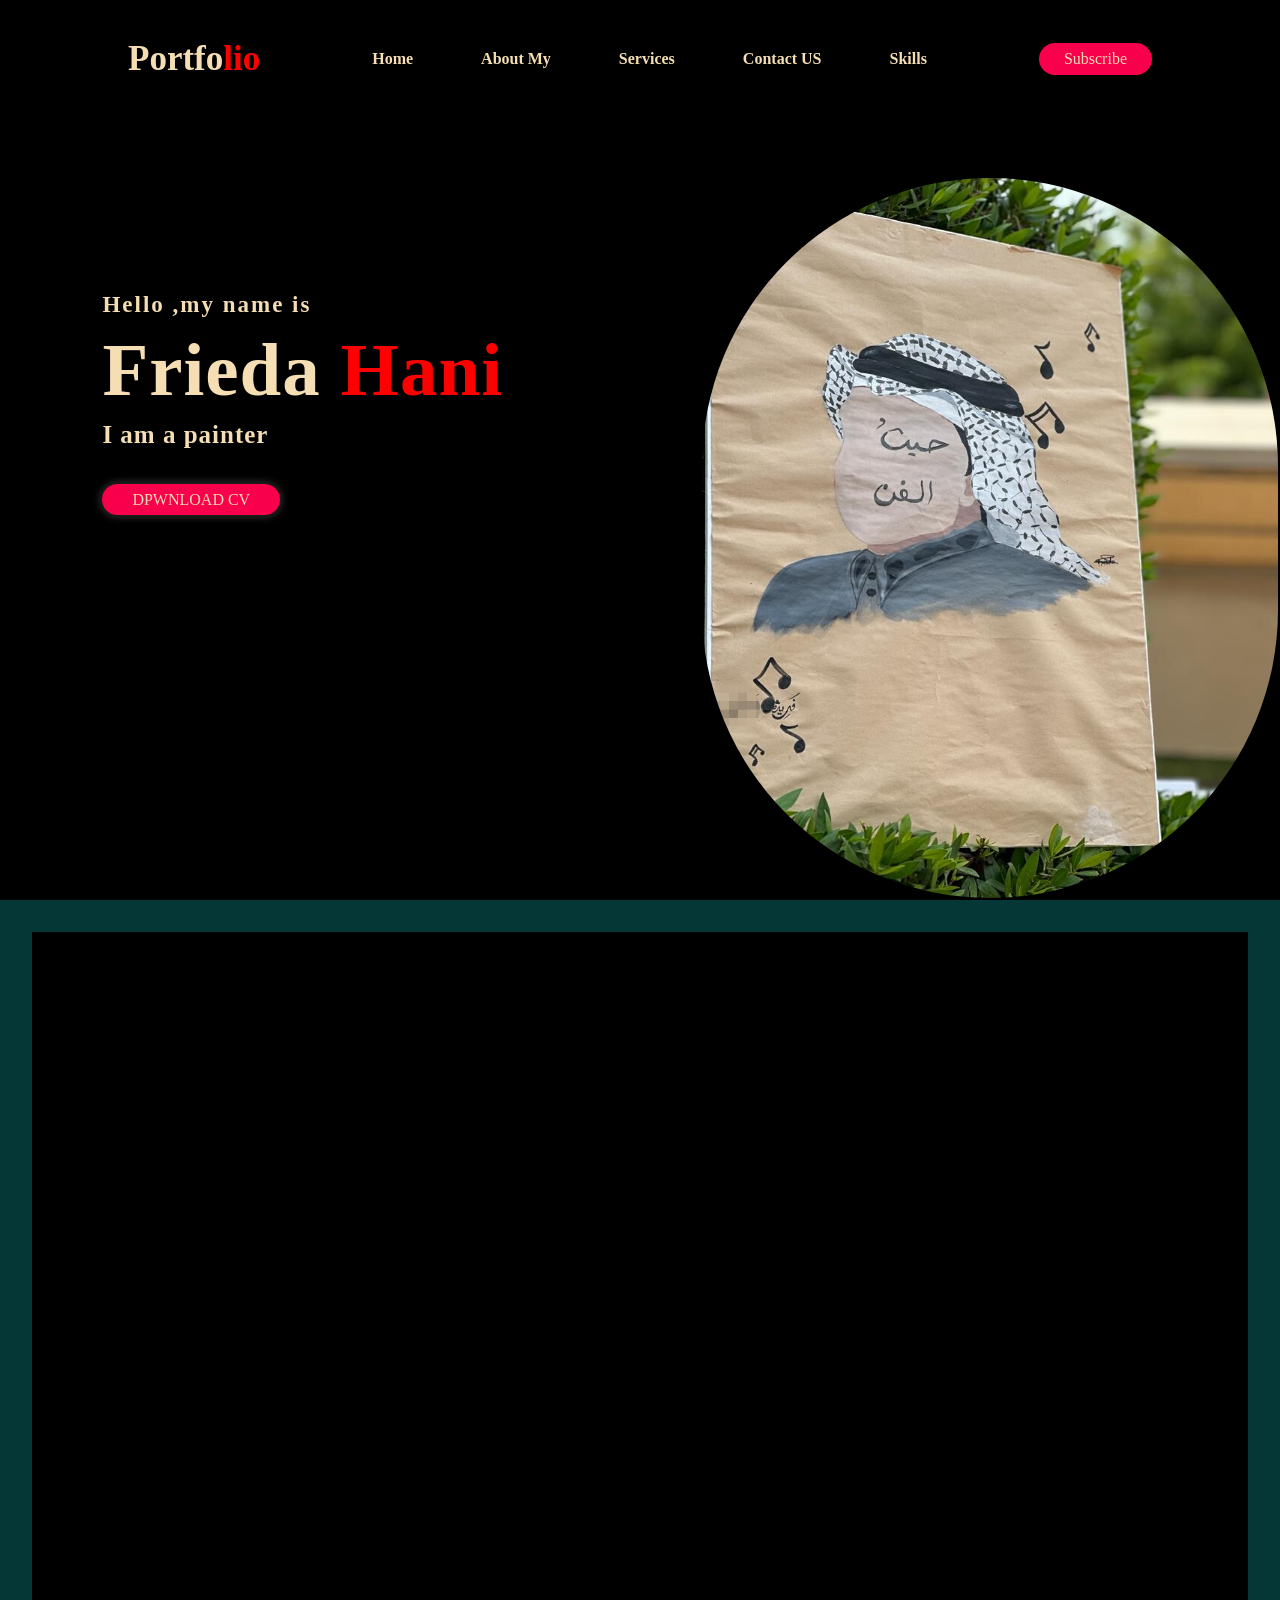
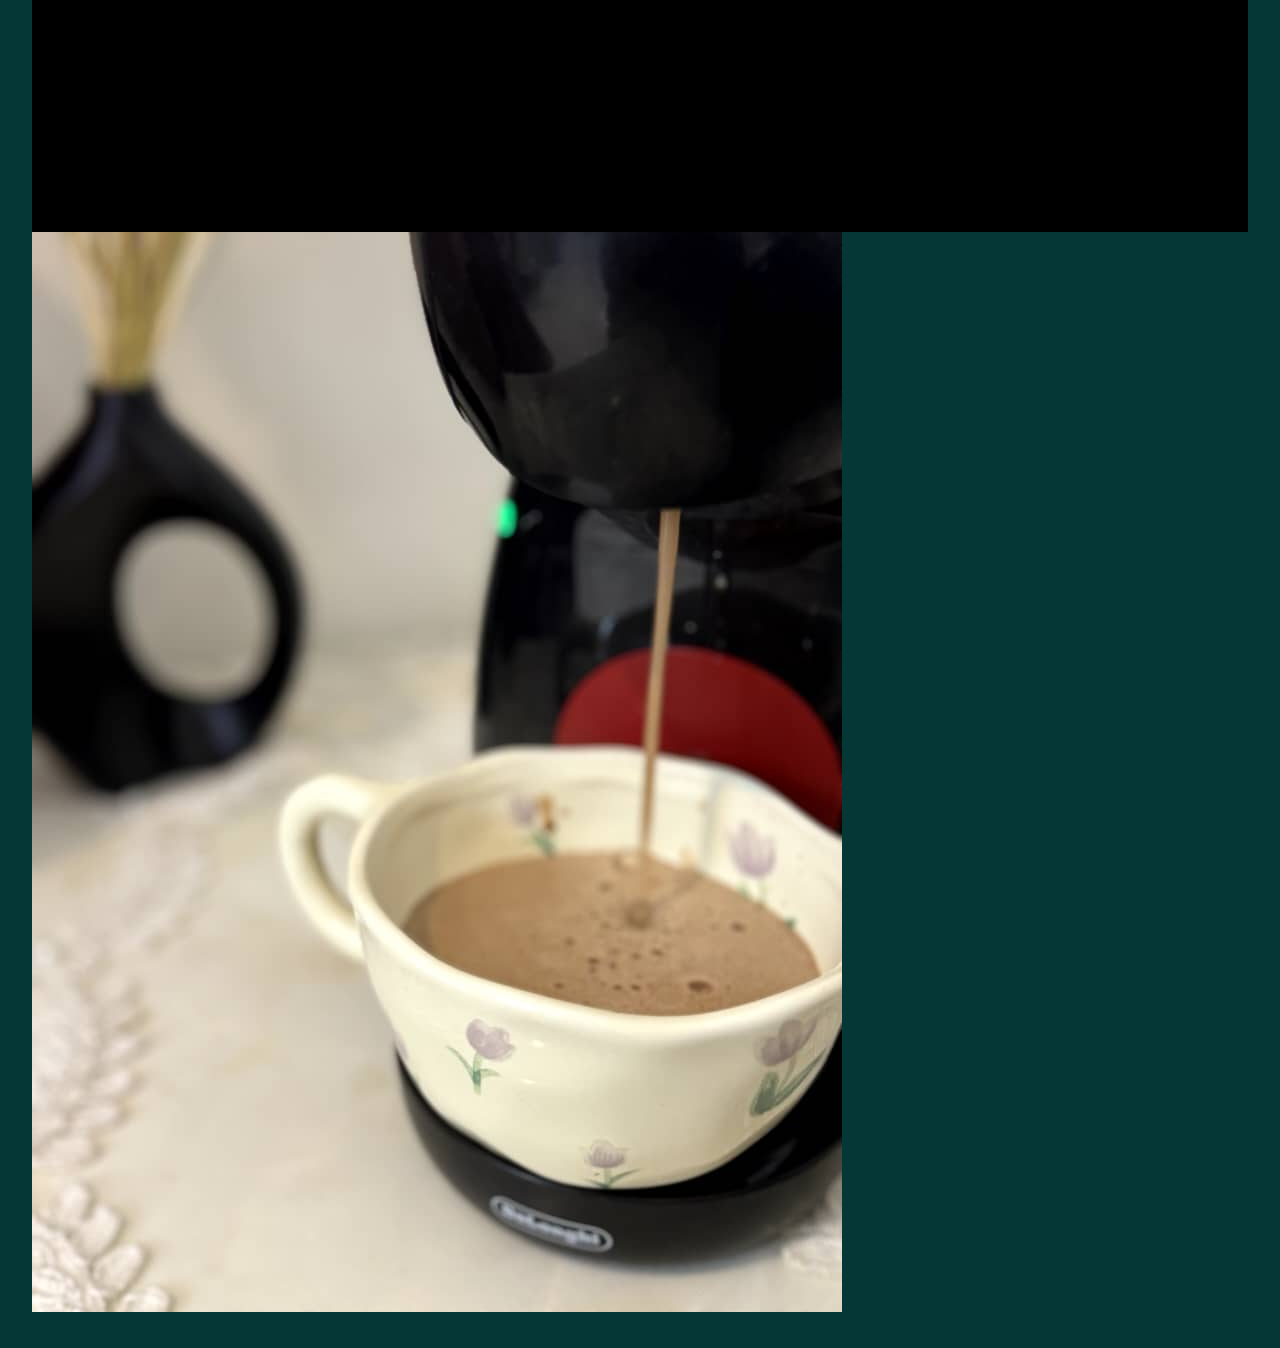
<file: index.html>
<!DOCTYPE html>
<html lang="en">
<head>
    <meta charset="UTF-8">
    <meta http-equiv="X-UA-Compatible" content="IE=edge">
    <meta name="viewport" content="width=device-width, initial-scale=1.0">
    <link rel="Stylesheet" href="sy.css">
    <title>Document</title>
</head>
<body>
    
    <div class="container">
    <nav>
        <h2 class="logo">Portfo<span>lio</span></h2>
        <ul>
           <li><a href="#">Home</a ></li>
           <li><a href="#">About My</a> </li>
           <li><a href="#">Services</a > </li>
           <li><a href="#">Contact US</a></li>
           <li><a href="#">Skills</a></li>
        </ul>
        <a href="#"class="subs">Subscribe</a>
    </nav>
    <div class="content">
    <div class="text">
        <h4>Hello ,my name is </h4>
        <h1>Frieda <span>Hani</span> </h1>
        <h3>I am a painter</h3>
        <a href="#" class="cv" >DPWNLOAD CV</a>
    </div>
      <div class="img"><img src="./noor.jpg"></div>
  
   </div>
</div>
    
<section class="about">
    <div class="container"></div>
<div class="imag"></div>
<img src="./IMG-20241019-WA0034.jpg">





</section>




</body>
</html>
</file>
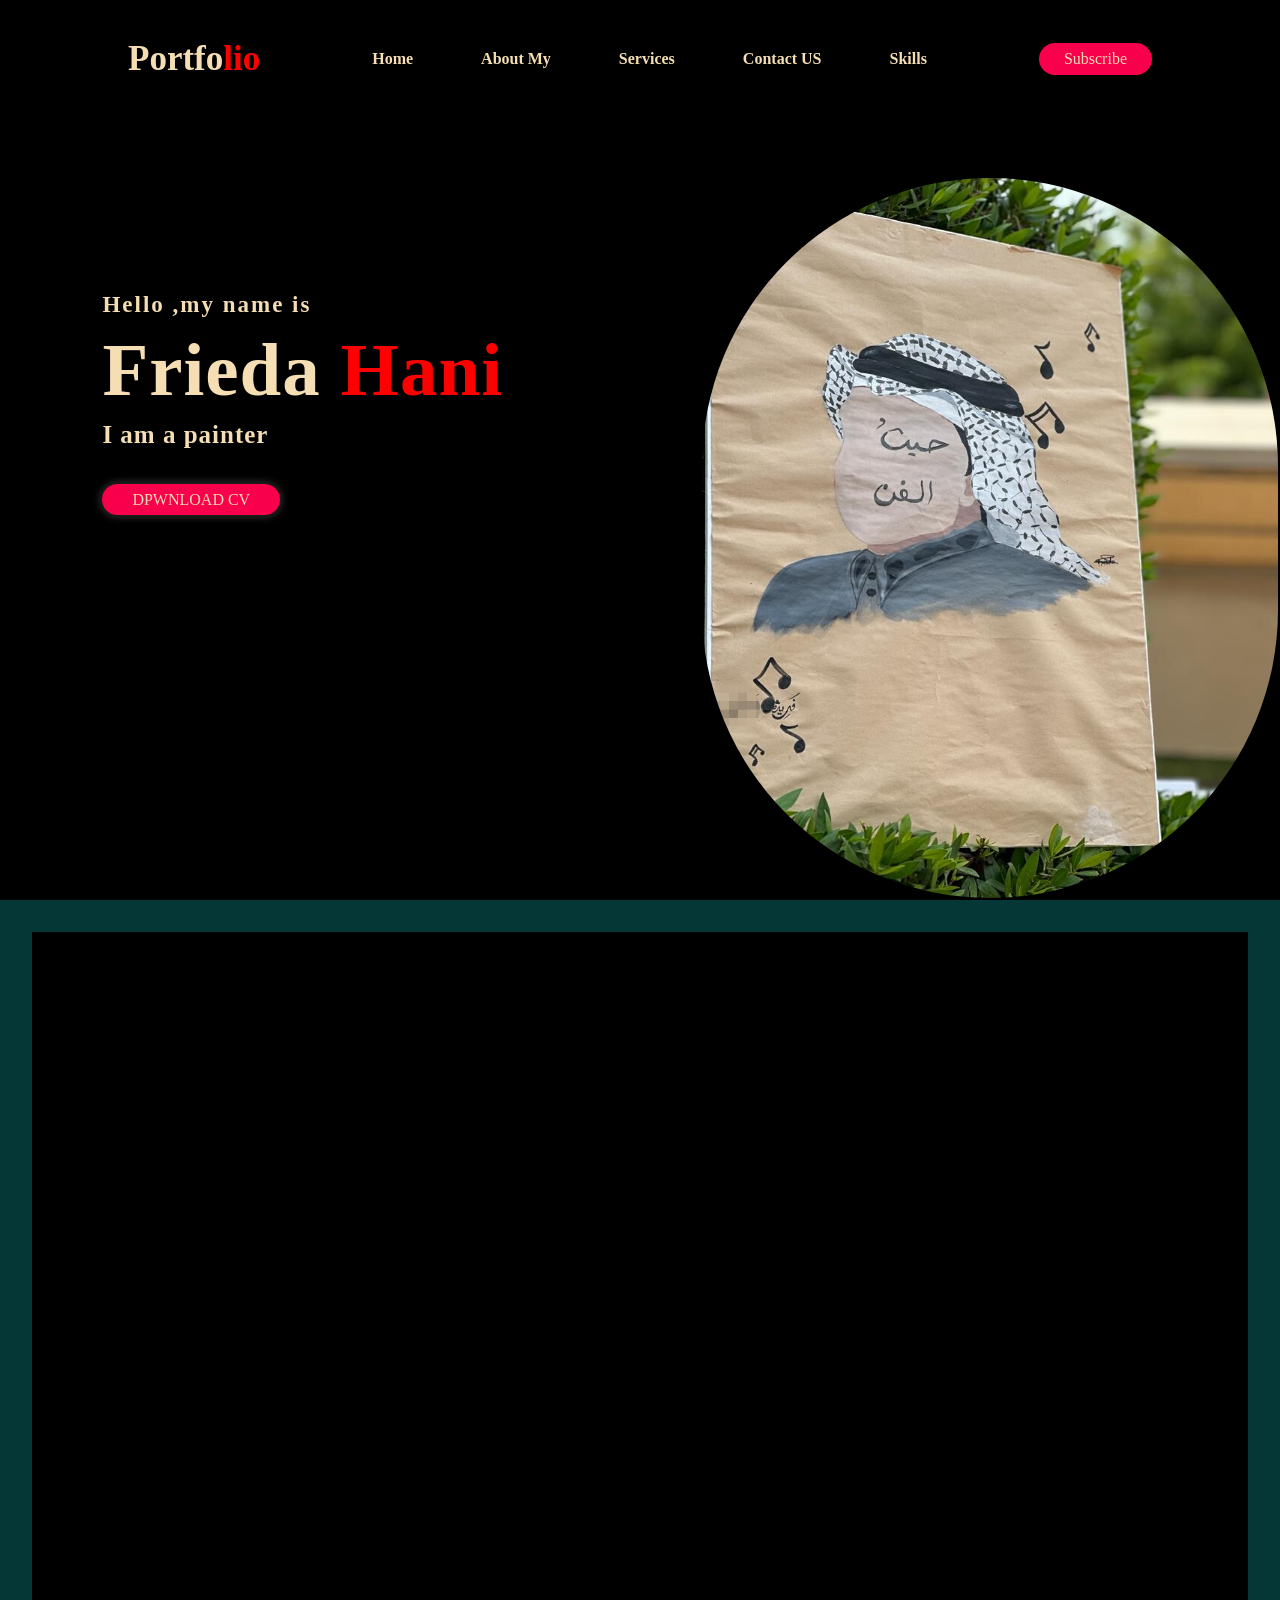
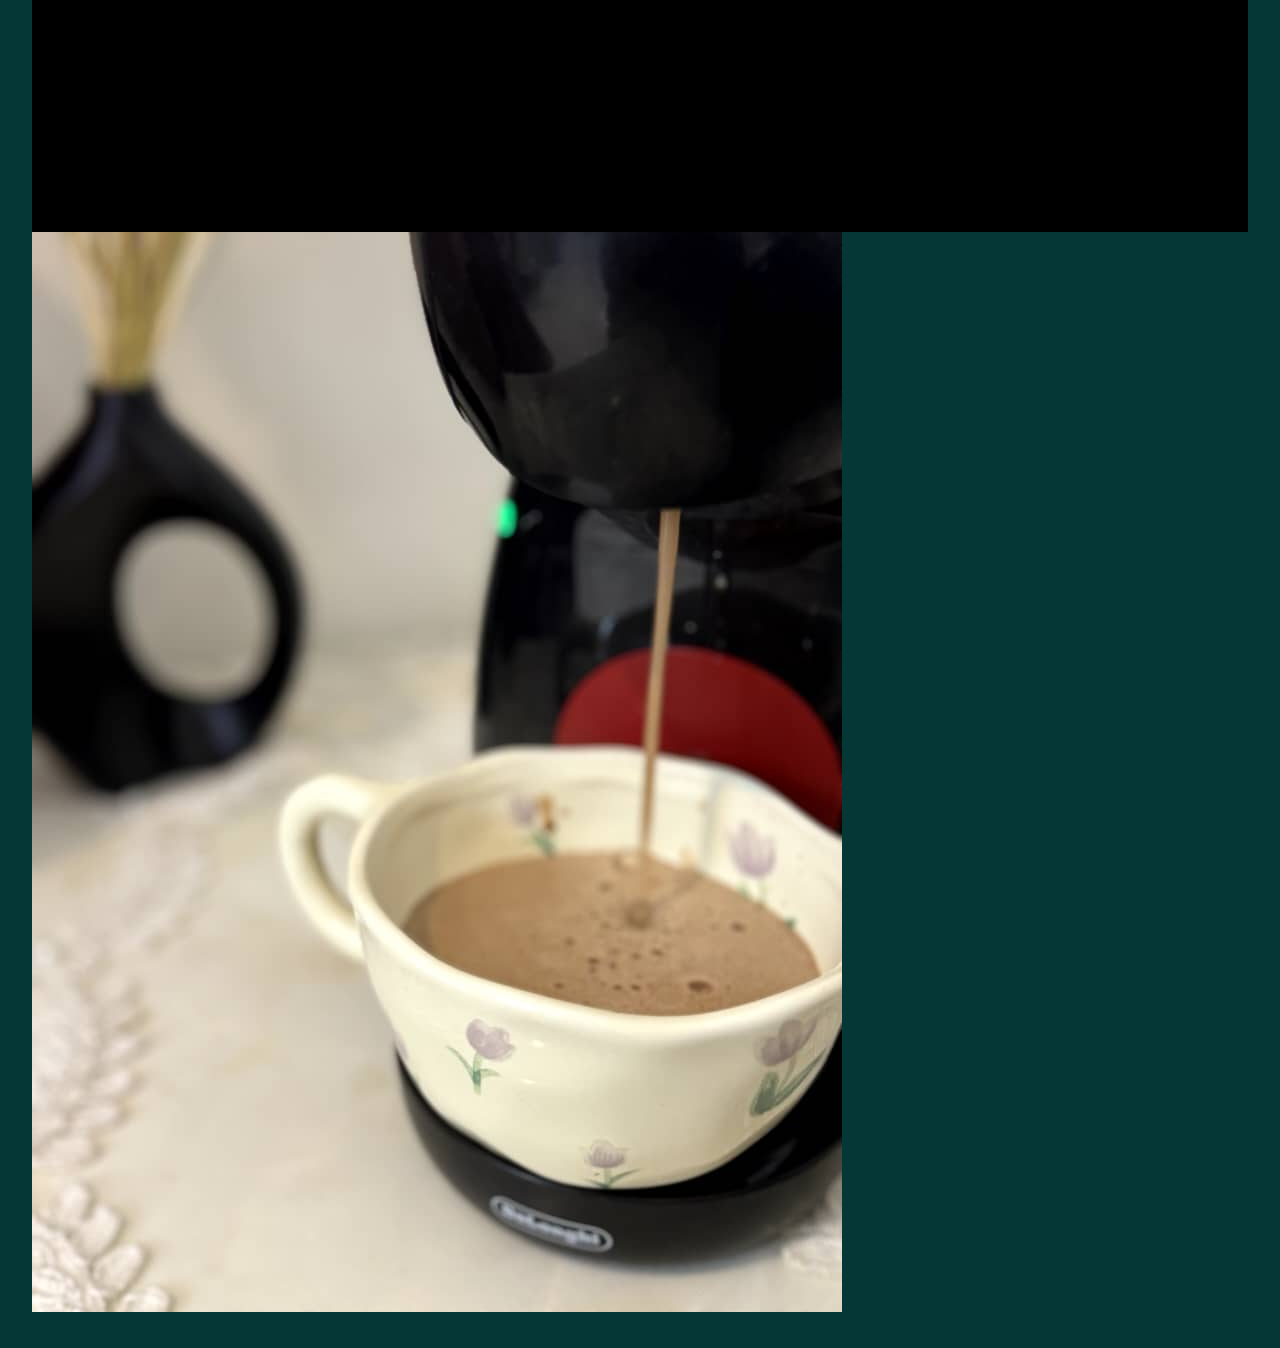
<file: ind.html>
<!DOCTYPE html>
<html lang="en">
<head>
    <meta charset="UTF-8">
    <meta http-equiv="X-UA-Compatible" content="IE=edge">
    <meta name="viewport" content="width=device-width, initial-scale=1.0">
    <link rel="Stylesheet" href="sy.css">
    <title>Document</title>
</head>
<body>
    
    <div class="container">
    <nav>
        <h2 class="logo">Portfo<span>lio</span></h2>
        <ul>
           <li><a href="#">Home</a ></li>
           <li><a href="#">About My</a> </li>
           <li><a href="#">Services</a > </li>
           <li><a href="#">Contact US</a></li>
           <li><a href="#">Skills</a></li>
        </ul>
        <a href="#"class="subs">Subscribe</a>
    </nav>
    <div class="content">
    <div class="text">
        <h4>Hello ,my name is </h4>
        <h1>Frieda <span>Hani</span> </h1>
        <h3>I am a painter</h3>
        <a href="#" class="cv" >DPWNLOAD CV</a>
    </div>
      <div class="img"><img src="./noor.jpg"></div>
  
   </div>
</div>
    
<section class="about">
    <div class="container"></div>
<div class="imag"></div>
<img src="./IMG-20241019-WA0034.jpg">





</section>




</body>
</html>
</file>
<file: sy.css>
*{
    margin: 0;
    padding: 0;
}
.container{
    
    width: 100%;
    height: 100vb;
    background-color:black;
   
}
nav{
    display: flex;
    justify-content: space-between;
    align-items: center;
    margin: auto;
    width: 80%;
   
}
nav ul li {
    display: inline-block;
    padding: 50px 32px ;

}
nav ul li a{
    text-decoration :none ;
    color: wheat;
    font-weight: bold;
    list-style: none;
transition: 0.5s;
}
nav ul li a:hover{
    color: red;
    
}
.logo{
    color: wheat;
    font-size: 35px;
}
span{
    color: red;
}
.subs{
    
    background-color: #f9004d;
    color: wheat;
    text-decoration: none;
    padding: 7px 25px;
    border-radius: 30px;
    transition: 0.5;
}
.subs:hover{
    background-color:transparent;
    transition: scale(1.1);
   
}
.content{
    margin-left: 8%;
    margin-top: 12%;
}
.content img  {
    width: 435px;
    }
    
.content .text{
        width: 100%;
        line-height:65px ;
        color: wheat;
    }
 .content .text h4 {
    font-size: 23px;
    color: wheat;
    letter-spacing: 2px;
    }
    .content .text h1{
        font-size: 75px;
        letter-spacing: 1px;
    }.content .text h3{
        font-size: 25px;
        letter-spacing: 1px;
    }
    .cv{
        text-decoration: none;
        color: wheat;
        background-color: #f9004d;
        padding: 7px 30px;
        border-radius: 30px;
        box-shadow: 0px 0px 5px #000, 0px 0px 8px #656565;
        transition: 0.5; 
         }
        .cv:hover{
            background-color: transparent;
            outline: none;
            border: #f9004d 2px solid;}
    .content img{
        width: 45%;
        height: 80%;
        position: absolute;
        bottom: 2px;
        right: 2px;
        border-radius: 5000px;
    }


/*-----------------------------------------------------------------
--------------------------------------------------------------------
-----------------------------------Section bout-------------------------*/
.about{
    background-color:rgb(6, 55, 55);
    padding: 2rem;

}
.about.container.imag{
    width: 35%;

}
</file>
